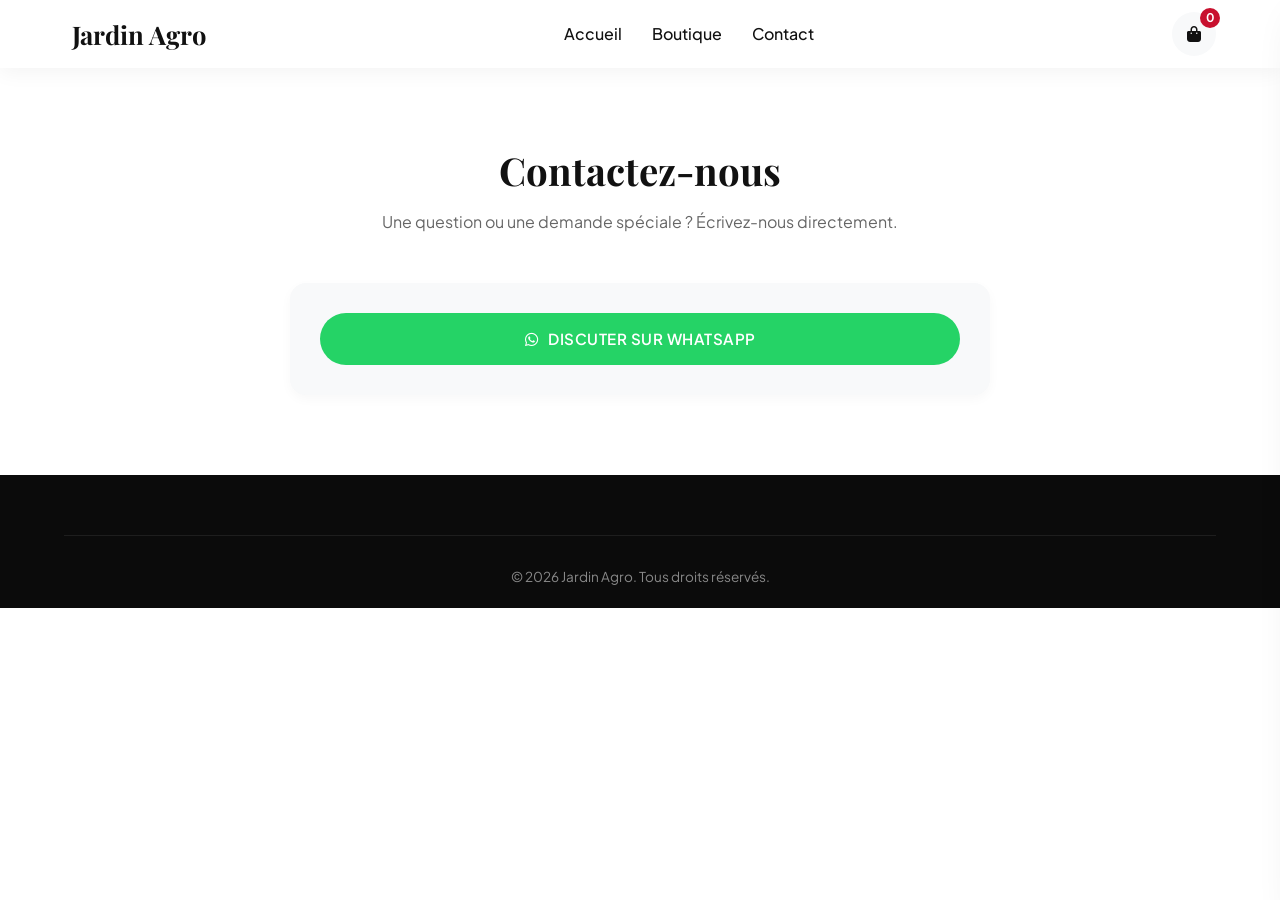
<file: contact.html>
<!DOCTYPE html>
<html lang="fr">
<head>
  <meta charset="UTF-8">
  <meta name="viewport" content="width=device-width, initial-scale=1.0">
  <title>Contact — Jardin Agro</title>
  <link rel="preconnect" href="https://fonts.googleapis.com">
  <link rel="preconnect" href="https://fonts.gstatic.com" crossorigin>
  <link href="https://fonts.googleapis.com/css2?family=Playfair+Display:wght@600;700&family=Plus+Jakarta+Sans:wght@400;500;600;700&display=swap" rel="stylesheet">
  <link rel="stylesheet" href="https://cdnjs.cloudflare.com/ajax/libs/font-awesome/6.4.0/css/all.min.css">
  <link rel="stylesheet" href="/assets/css/style.css">
</head>
<body>

  <header id="header" class="scrolled">
    <div class="container nav-container">
      <a href="index.html" class="logo"><i class="fa-solid fa-rose"></i> Jardin Agro</a>
      <nav>
        <ul class="nav-menu">
          <li><a href="index.html" class="nav-link">Accueil</a></li>
          <li><a href="boutique.html" class="nav-link">Boutique</a></li>
          <li><a href="contact.html" class="nav-link">Contact</a></li>
        </ul>
      </nav>
      <div class="nav-actions">
        <div class="cart-icon-btn" id="cartToggle">
          <i class="fa-solid fa-bag-shopping"></i>
          <span class="cart-count" id="cartCount">0</span>
        </div>
      </div>
    </div>
  </header>

  <main style="padding-top: 140px; padding-bottom: 80px;">
    <div class="container" style="max-width: 700px;">
      <div class="section-title">
        <h2>Contactez-nous</h2>
        <p>Une question ou une demande spéciale ? Écrivez-nous directement.</p>
      </div>

      <div style="background: var(--bg-light); padding: 30px; border-radius: 16px; box-shadow: var(--shadow-sm);">
        <a href="https://wa.me/243000000000?text=Bonjour%20Jardin%20Agro%20%F0%9F%8C%B9" target="_blank" class="btn btn-primary" style="width: 100%; background: #25D366; justify-content: center; box-shadow: none;">
          <i class="fa-brands fa-whatsapp"></i> Discuter sur WhatsApp
        </a>
      </div>
    </div>
  </main>

  <div class="cart-drawer" id="cartDrawer">
    <div class="cart-header">
      <h3>Votre Panier</h3>
      <div id="closeCart" style="cursor:pointer; font-size:1.2rem;"><i class="fa-solid fa-xmark"></i></div>
    </div>
    <div class="cart-body" id="cartItems"></div>
    <div class="cart-footer">
      <div style="display:flex; justify-content:space-between; margin-bottom:15px; font-weight:700;">
        <span>Total :</span>
        <span id="cartTotal">0 $</span>
      </div>
      <button class="btn btn-primary" id="whatsappOrderBtn" style="width:100%; background:#25D366; box-shadow:none;">
        <i class="fa-brands fa-whatsapp"></i> Commander sur WhatsApp
      </button>
    </div>
  </div>

  <footer>
    <div class="container">
      <div class="footer-bottom"><p>&copy; 2026 Jardin Agro. Tous droits réservés.</p></div>
    </div>
  </footer>

  <script src="/assets/js/main.js"></script>
  <script src="/assets/js/cart.js"></script>
</body>
</html>
</file>
<file: assets/css/style.css>
/* ==========================================
   VARIABLES & RESET
   ========================================== */
:root {
  --primary-red: #C8102E;
  --primary-red-hover: #A00C24;
  --bg-white: #FFFFFF;
  --bg-light: #F8F9FA;
  --bg-card: #FFFFFF;
  --text-dark: #111111;
  --text-muted: #666666;
  --border-color: #EAEAEA;
  --glass-bg: rgba(255, 255, 255, 0.9);
  --shadow-sm: 0 4px 12px rgba(0,0,0,0.03);
  --shadow-md: 0 10px 30px rgba(0,0,0,0.08);
  --shadow-lg: 0 20px 40px rgba(0,0,0,0.12);
  --transition-smooth: all 0.35s cubic-bezier(0.16, 1, 0.3, 1);
  --font-title: 'Playfair Display', Georgia, serif;
  --font-body: 'Plus Jakarta Sans', sans-serif;
}

*, *::before, *::after {
  box-sizing: border-box;
  margin: 0;
  padding: 0;
}

html {
  scroll-behavior: smooth;
  font-size: 16px;
}

body {
  font-family: var(--font-body);
  background-color: var(--bg-white);
  color: var(--text-dark);
  line-height: 1.6;
  overflow-x: hidden;
}

img, video {
  max-width: 100%;
  display: block;
}

a {
  text-decoration: none;
  color: inherit;
  transition: var(--transition-smooth);
}

ul { list-style: none; }

.container {
  width: 90%;
  max-width: 1280px;
  margin: 0 auto;
}

.section-title {
  text-align: center;
  margin-bottom: 3rem;
}

.section-title h2 {
  font-family: var(--font-title);
  font-size: 2.4rem;
  margin-bottom: 0.5rem;
}

.section-title p {
  color: var(--text-muted);
}

/* Boutons */
.btn {
  display: inline-flex;
  align-items: center;
  justify-content: center;
  gap: 10px;
  padding: 14px 28px;
  font-size: 0.95rem;
  font-weight: 600;
  border-radius: 50px;
  cursor: pointer;
  border: none;
  transition: var(--transition-smooth);
  text-transform: uppercase;
  letter-spacing: 0.5px;
}

.btn-primary {
  background-color: var(--primary-red);
  color: #FFFFFF;
  box-shadow: 0 8px 20px rgba(200, 16, 46, 0.3);
}

.btn-primary:hover {
  background-color: var(--primary-red-hover);
  transform: translateY(-2px);
}

.btn-outline {
  background: transparent;
  color: #FFFFFF;
  border: 2px solid #FFFFFF;
}

.btn-outline:hover {
  background: #FFFFFF;
  color: var(--text-dark);
}

/* ==========================================
   HEADER & NAVIGATION
   ========================================== */
header {
  position: fixed;
  top: 0;
  left: 0;
  width: 100%;
  z-index: 1000;
  padding: 20px 0;
  transition: var(--transition-smooth);
}

header.scrolled {
  background: var(--glass-bg);
  backdrop-filter: blur(12px);
  padding: 12px 0;
  box-shadow: 0 4px 20px rgba(0, 0, 0, 0.05);
}

.nav-container {
  display: flex;
  justify-content: space-between;
  align-items: center;
}

.logo {
  font-family: var(--font-title);
  font-size: 1.6rem;
  font-weight: 700;
  color: #FFFFFF;
  display: flex;
  align-items: center;
  gap: 8px;
}

header.scrolled .logo { color: var(--text-dark); }
.logo i { color: var(--primary-red); }

.nav-menu {
  display: flex;
  gap: 30px;
}

.nav-link {
  color: #FFFFFF;
  font-weight: 500;
  position: relative;
}

header.scrolled .nav-link { color: var(--text-dark); }

.nav-actions {
  display: flex;
  align-items: center;
  gap: 15px;
}

.cart-icon-btn {
  position: relative;
  background: rgba(255,255,255,0.2);
  width: 44px;
  height: 44px;
  border-radius: 50%;
  display: flex;
  align-items: center;
  justify-content: center;
  color: #FFFFFF;
  cursor: pointer;
}

header.scrolled .cart-icon-btn {
  background: var(--bg-light);
  color: var(--text-dark);
}

.cart-count {
  position: absolute;
  top: -4px;
  right: -4px;
  background: var(--primary-red);
  color: #FFFFFF;
  font-size: 0.75rem;
  font-weight: 700;
  width: 20px;
  height: 20px;
  border-radius: 50%;
  display: flex;
  align-items: center;
  justify-content: center;
}

/* ==========================================
   HERO SECTION
   ========================================== */
.hero {
  position: relative;
  height: 100vh;
  display: flex;
  align-items: center;
  justify-content: center;
  text-align: center;
  overflow: hidden;
}

.hero-video {
  position: absolute;
  top: 50%;
  left: 50%;
  min-width: 100%;
  min-height: 100%;
  transform: translate(-50%, -50%);
  object-fit: cover;
  z-index: 1;
}

.hero-overlay {
  position: absolute;
  inset: 0;
  background: rgba(0,0,0,0.5);
  z-index: 2;
}

#petals-canvas {
  position: absolute;
  inset: 0;
  z-index: 3;
  pointer-events: none;
}

.hero-content {
  position: relative;
  z-index: 4;
  color: #FFFFFF;
  max-width: 800px;
}

.hero-title {
  font-family: var(--font-title);
  font-size: 3.5rem;
  margin-bottom: 15px;
}

.hero-subtitle {
  font-size: 1.2rem;
  margin-bottom: 30px;
  opacity: 0.9;
}

/* ==========================================
   SECTION PRODUITS (DÉFILEMENT LATÉRAL / HORIZONTAL)
   ========================================== */
.products-section {
  padding: 80px 0;
  background: var(--bg-light);
}

.horizontal-scroll-container {
  display: flex;
  gap: 25px;
  overflow-x: auto;
  padding: 15px 5px 30px;
  scroll-snap-type: x mandatory;
  scrollbar-width: thin;
  scrollbar-color: var(--primary-red) transparent;
}

.horizontal-scroll-container::-webkit-scrollbar {
  height: 6px;
}

.horizontal-scroll-container::-webkit-scrollbar-thumb {
  background: var(--primary-red);
  border-radius: 10px;
}

.product-card {
  flex: 0 0 300px;
  scroll-snap-align: start;
  background: var(--bg-card);
  border-radius: 16px;
  overflow: hidden;
  box-shadow: var(--shadow-sm);
  transition: var(--transition-smooth);
  display: flex;
  flex-direction: column;
}

.product-card:hover {
  transform: translateY(-8px);
  box-shadow: var(--shadow-md);
}

.product-image-wrap {
  height: 260px;
  overflow: hidden;
}

.product-image-wrap img {
  width: 100%;
  height: 100%;
  object-fit: cover;
}

.product-info {
  padding: 20px;
  display: flex;
  flex-direction: column;
  flex-grow: 1;
}

.product-name {
  font-family: var(--font-title);
  font-size: 1.2rem;
  margin-bottom: 8px;
}

.product-price {
  font-size: 1.15rem;
  font-weight: 700;
  color: var(--primary-red);
  margin-bottom: 15px;
}

/* ==========================================
   SECTION LIVRAISON DE FLEURS
   ========================================== */
.delivery-section {
  padding: 90px 0;
  background: var(--bg-white);
}

.delivery-grid {
  display: grid;
  grid-template-columns: repeat(auto-fit, minmax(240px, 1fr));
  gap: 25px;
  margin: 40px 0;
}

.delivery-card {
  text-align: center;
  padding: 30px 20px;
  border-radius: 16px;
  background: var(--bg-light);
  transition: var(--transition-smooth);
}

.delivery-card:hover {
  transform: translateY(-5px);
  box-shadow: var(--shadow-sm);
}

.delivery-icon {
  width: 65px;
  height: 65px;
  border-radius: 50%;
  background: rgba(200,16,46,0.1);
  color: var(--primary-red);
  display: flex;
  align-items: center;
  justify-content: center;
  font-size: 1.6rem;
  margin: 0 auto 15px;
}

.delivery-cta {
  text-align: center;
  margin-top: 30px;
}

/* ==========================================
   DRAWER / TIROIR PANIER
   ========================================== */
.cart-drawer {
  position: fixed;
  top: 0;
  right: -420px;
  width: 100%;
  max-width: 400px;
  height: 100vh;
  background: #FFFFFF;
  z-index: 10000;
  box-shadow: var(--shadow-lg);
  transition: var(--transition-smooth);
  display: flex;
  flex-direction: column;
}

.cart-drawer.open {
  right: 0;
}

.cart-header {
  padding: 20px;
  border-bottom: 1px solid var(--border-color);
  display: flex;
  justify-content: space-between;
  align-items: center;
}

.cart-body {
  padding: 20px;
  flex-grow: 1;
  overflow-y: auto;
}

.cart-item {
  display: flex;
  gap: 15px;
  margin-bottom: 15px;
  padding-bottom: 15px;
  border-bottom: 1px solid var(--border-color);
}

.cart-item-img {
  width: 60px;
  height: 60px;
  border-radius: 8px;
  object-fit: cover;
}

.cart-item-details {
  flex-grow: 1;
}

.cart-footer {
  padding: 20px;
  border-top: 1px solid var(--border-color);
}

/* ==========================================
   FOOTER
   ========================================== */
footer {
  background: #0B0B0B;
  color: #FFFFFF;
  padding: 60px 0 20px;
}

.footer-bottom {
  text-align: center;
  padding-top: 30px;
  border-top: 1px solid rgba(255,255,255,0.08);
  font-size: 0.85rem;
  color: #888;
}
</file>
